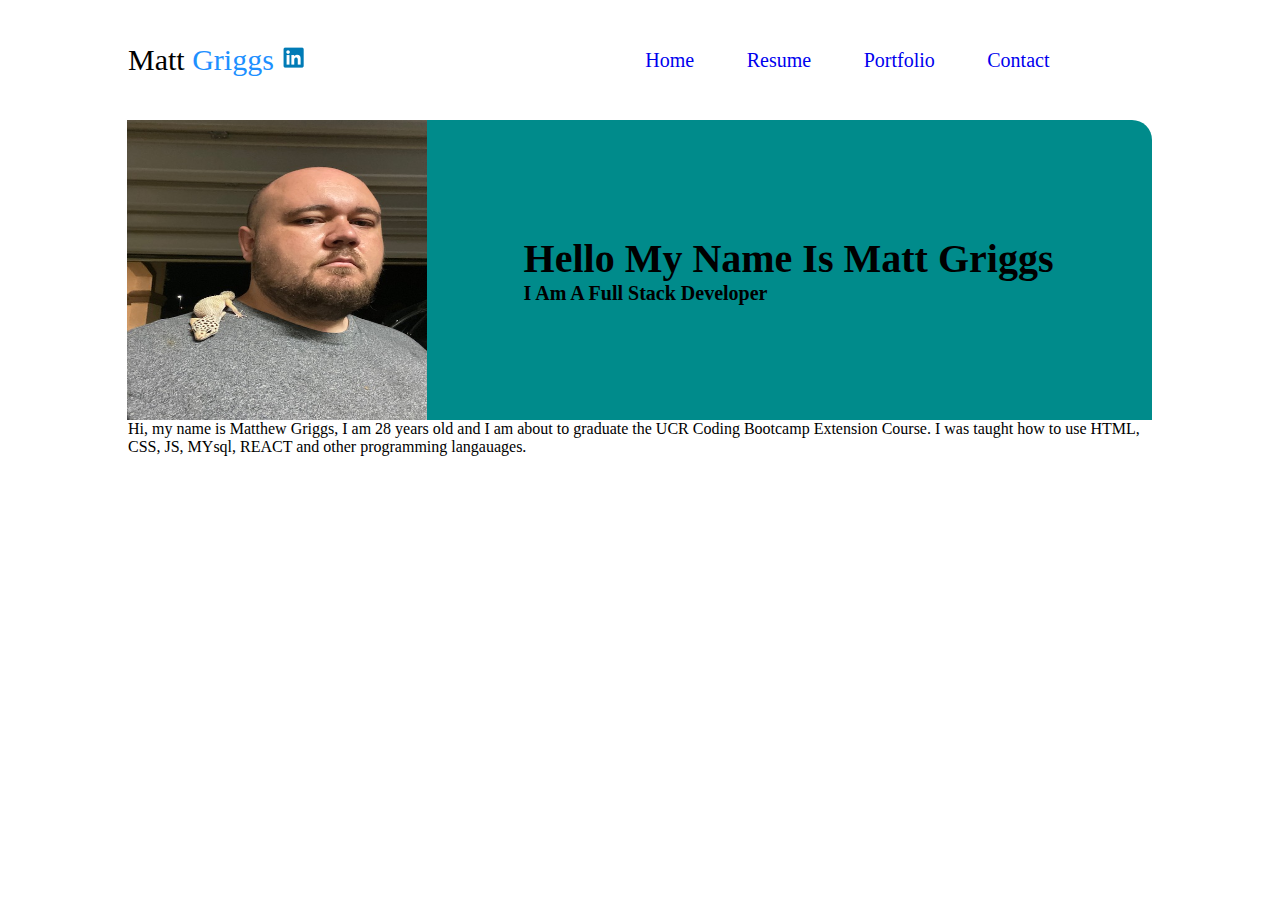
<file: index.html>
<!DOCTYPE html>
<html lang="en">
<head>
    <meta charset="UTF-8">
    <meta http-equiv="X-UA-Compatible" content="IE=edge">
    <meta name="viewport" content="width=device-width, initial-scale=1.0">
    <title>Home</title>
    <link rel="stylesheet" href="css/style.css">
</head>
<body>
    <nav>
        <div class="myname">Matt <span>Griggs</span> 
        <a href="https://www.linkedin.com/public-profile/settings?trk=d_flagship3_profile_self_view_public_profile&lipi=urn%3Ali%3Apage%3Ad_flagship3_profile_self_edit_contact_info%3B912yPWXORXeeV%2FyAa%2F5cWg%3D%3D">
            <img src="./images/linkedin-icon.png" height="25" width="25" alt="">
        </a> </div>
        <div class="nav-menu">
            <ul>
                <li>
                    <a href="index.html">Home</a>
                </li>
                <li><a href="resume.html">Resume</a></li>
                <li><a href="portfolio.html">Portfolio</a></li>
                <li><a href="contact.html">Contact</a></li>
                <li></li>
            </ul>
        </div>
    </nav>
    <main>
        <div class="main-header-holder">
        <div class= "my-img">
            <img src="images/IMG_0473.jpg" alt="" width="300"height="300">
        </div>
        <div class="profile">
           <div class="profile-name">
               <h1>Hello My Name Is Matt Griggs</h1>
           </div>
           <div class="profile-occupation">
               <h4>I Am A Full Stack Developer</h4>
           </div>
           <div class="profile-social">
               <span></span>
           </div>
        </div>
        </div>
        <div class="main-content">
            <div class="main-content-about">
                <h1></h1>
            </div>
            <div class="main-content-summary">
                <p>
                    Hi, my name is Matthew Griggs, I am 28 years old and I am about to graduate the UCR Coding Bootcamp Extension Course. I was taught how to use HTML, CSS, JS, MYsql, REACT and other programming langauages.
                </p>
            </div>
            
         </div>
         <div class="personal-profile">
             <span></span><span></span>
         </div>
         <div></div>
         <div></div>
         <div></div>
         <div></div>
         <div></div>
    </main>
</body>
</html>
</file>
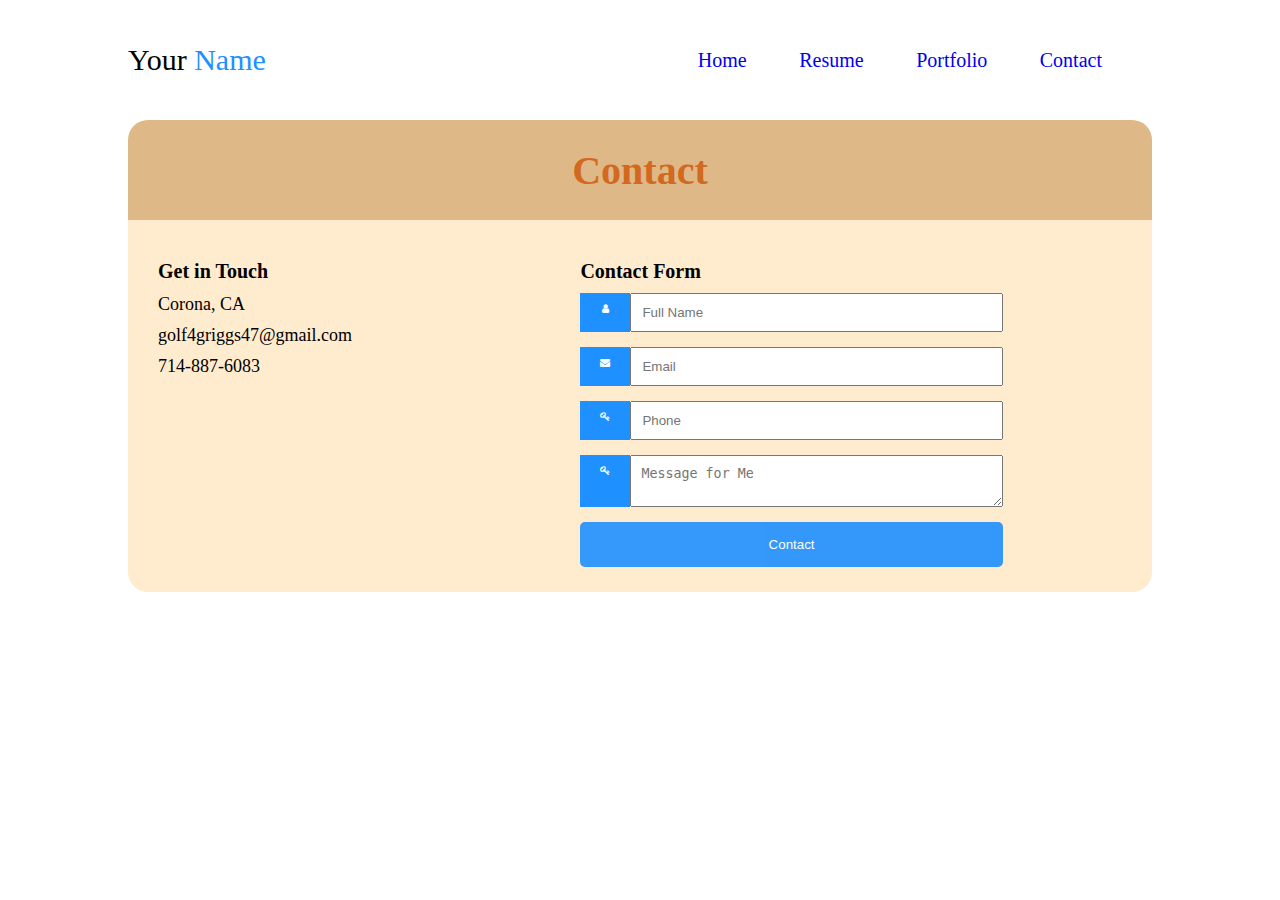
<file: contact.html>
<!DOCTYPE html>
<html lang="en">

<head>
    <meta charset="UTF-8">
    <meta http-equiv="X-UA-Compatible" content="IE=edge">
    <meta name="viewport" content="width=device-width, initial-scale=1.0">
    <title>contact</title>
    <link rel="stylesheet" href="https://cdnjs.cloudflare.com/ajax/libs/font-awesome/4.7.0/css/font-awesome.min.css">
    <link rel="stylesheet" href="css/style.css">
    <link rel="stylesheet" href="css/contact.css">
</head>

<body>
    <nav>
        <div class="myname">Your <span>Name</span></div>
        <div class="nav-menu">
            <ul>
                <li>
                    <a href="index.html">Home</a>
                </li>
                <li>
                    <a href="timeline-resume.html">Resume</a>
                </li>
                <li>
                    <a href="portfolio.html">Portfolio</a>
                </li>
                <li>
                    <a href="contact.html">Contact</a>
                </li>
            </ul>
        </div>
    </nav>
    <main>
        <div class="main-header-holder-contact">
            <h1>Contact</h1>
        </div>
        <div class="main-content-contact">
            <div class="contact-content">
                <div class="contact-content-left">
                    <div>
                        <h3>Get in <span>Touch</span></h3>
                    </div>
                    <div>
                        <img>
                    </div>
                    <div>
                        <ul class="my-contact">
                            <li> Corona, CA</li>
                            <li>golf4griggs47@gmail.com</li>
                            <li> 714-887-6083</li>
                            <li></li>
                        </ul>
                    </div>
                </div>
                <div class="contact-content-right">
                    <h3>Contact <span>Form</span></h3>
                    <div class="contact-form">
                        <form style="max-width:500px;margin:auto">
                            <div class="input-container">
                                <i class="fa fa-user icon"></i>
                                <input class="input-field" type="text" placeholder="Full Name" name="fullname">
                            </div>

                            <div class="input-container">
                                <i class="fa fa-envelope icon"></i>
                                <input class="input-field" type="text" placeholder="Email" name="email">
                            </div>

                            <div class="input-container">
                                <i class="fa fa-key icon"></i>
                                <input class="input-field" type="phone" placeholder="Phone" name="phone">
                            </div>

                            <div class="input-container">
                                <i class="fa fa-key icon"></i>
                                <textarea class="input-field" placeholder="Message for Me" name="message"></textarea>
                            </div>
                            <button type="submit" class="btn">Contact</button>
                        </form>
                    </div>
                </div>
            </div>
    </main>
</body>

</html>
</file>
<file: css/style.css>
* {
    margin: 0;
    padding: 0;
    box-sizing: border-box;
}

html {
    font-size: 62.5%;
    width: 100%
}

body {
    margin-bottom: 8rem;

}

nav {
    width: 80vw;
    height: 12rem;
    display: flex;
    flex-direction: row;
    justify-content: space-between;
    align-items: center;
    margin: 0 auto;
}

ul li {
    display: inline-block;
    list-style-type: none;
    margin-right: 5rem;

}

li a {
    text-decoration: none;
    font-size: 2rem;
}
.myname {
    font-size: 3rem;
}
.myname span {
    color:dodgerblue
}

main {
    width: 80vw;
    min-height: 50vh;
    margin: 0 auto;
    border-radius: 1rem;
}

.main-header-holder {
    display: flex;
    min-height: 30rem;
    flex-direction: row;
    justify-content: space-around;
    align-items: center;
    background-color:darkcyan;
    border-top-left-radius: 2rem;
    border-top-right-radius: 2rem;
    }

    .my-img {
        display: block;
        position: relative;
        width: 100px;
        height: 100px;
        bottom: 10rem;
        right: 10rem;
    }

    .main-content {
        display: flex;
        flex-direction: column;
        justify-content: space-around;
    }
    .main-content-summary{
        font-size: medium;

    }
    
    .profile {
        
        font-size: 20px;
    }
</file>
<file: css/contact.css>
.main-header-holder-contact {
    display: flex;
    min-height: 10rem;
    flex-direction: row;
    justify-content: center;
    align-items: center;
    background-color: burlywood;
    border-top-left-radius: 2rem;
    border-top-right-radius: 2rem;
    font-size: 2rem;
    color:chocolate
  }
  
  .main-content-contact {
      padding-top: 40px;
      padding-bottom: 2.5rem;
      min-height: 10rem;
      background-color:blanchedalmond;
      border-bottom-left-radius: 2rem;
    border-bottom-right-radius: 2rem;
  }
  
  .contact-content {
      padding-left: 3rem;
      display: flex;
      flex-direction: row;
  }
  
  .contact-content div {
      min-width: 33vw;
  }
  
  .contact-content-left div h3{
      font-size: 2rem;
  }
  
  .my-contact {
      display: flex;
      flex-direction: column;
  }
  
  .my-contact li {
      padding-bottom: 1rem;
      font-size: 1.8rem;
  }
  
  .contact-content-right h3 {
      font-size: 2rem;
      padding-bottom: 1rem;
  }
  
  .input-container {
    display: flex;
    width: 33vw;
    margin-bottom: 15px;
    border-radius: 15px;
  }
  
  .icon {
    padding: 10px;
    background: dodgerblue;
    color: white;
    min-width: 50px;
    text-align: center;
  }
  
  .input-field {
    width: 100%;
    padding: 10px;
    outline: none;
  }
  
  .input-field:focus {
    border: 2px solid dodgerblue;
  }
  
  /* Set a style for the submit button */
  .btn {
    background-color: dodgerblue;
    color: white;
    padding: 15px 20px;
    border: none;
    cursor: pointer;
    width: 100%;
    opacity: 0.9;
    border-radius: 5px;
  }
  
  .btn:hover {
    opacity: 1;
  }
</file>
